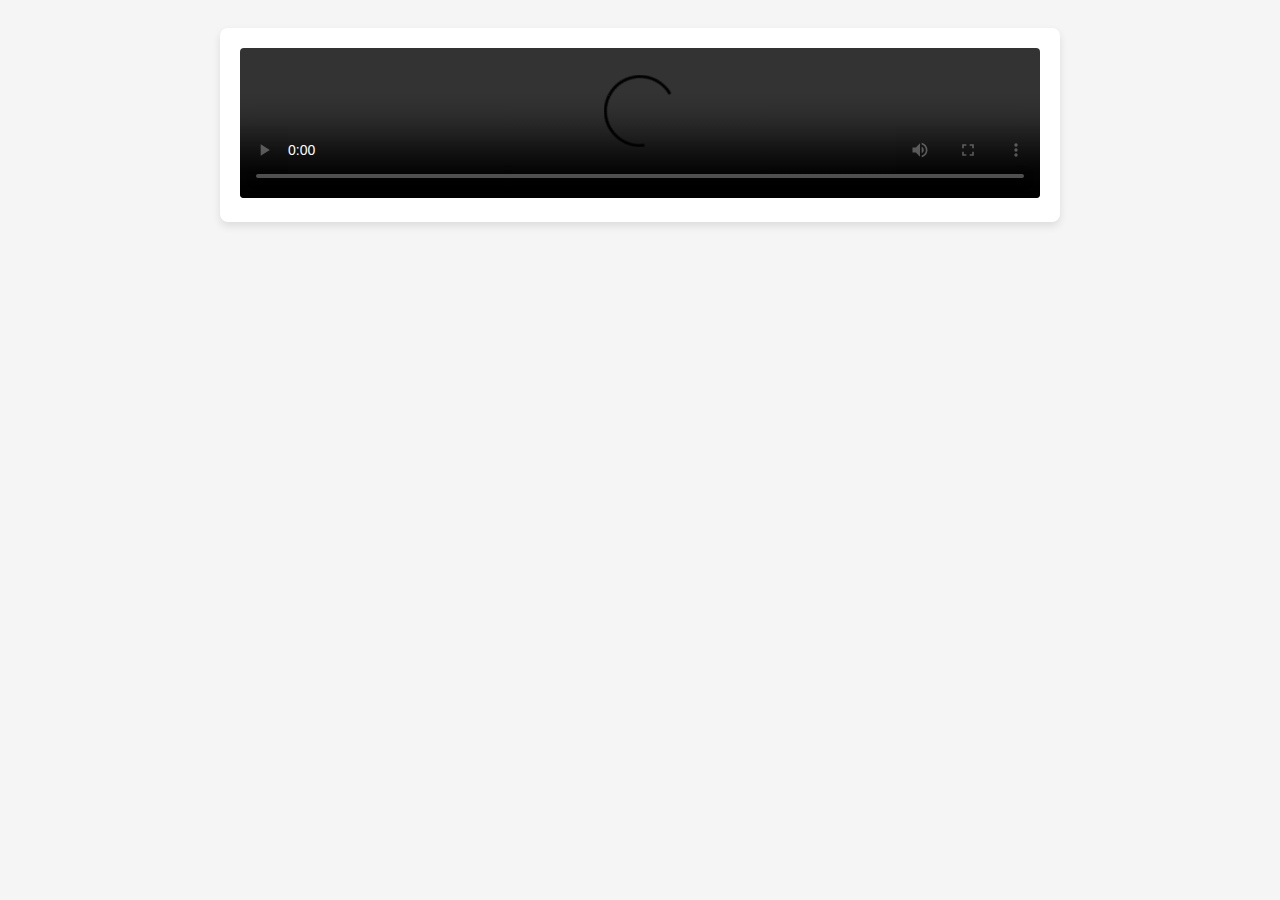
<file: video.html>
<!DOCTYPE html>
<html lang="ru">
<head>
    <meta charset="UTF-8">
    <meta name="viewport" content="width=device-width, initial-scale=1.0">
    <title>Видеоплеер HTML5</title>
    <style>
        body {
            font-family: Arial, sans-serif;
            display: flex;
            flex-direction: column;
            align-items: center;
            padding: 20px;
            background-color: #f5f5f5;
        }
        h1 {
            color: #333;
        }
        .player-container {
            width: 80%;
            max-width: 800px;
            background: #fff;
            padding: 20px;
            border-radius: 8px;
            box-shadow: 0 4px 8px rgba(0,0,0,0.1);
        }
        video {
            width: 100%;
            border-radius: 4px;
        }
        .controls {
            margin-top: 10px;
            display: flex;
            gap: 10px;
        }
        button {
            padding: 8px 15px;
            background: #4CAF50;
            color: white;
            border: none;
            border-radius: 4px;
            cursor: pointer;
        }
        button:hover {
            background: #45a049;
        }
        input[type="range"] {
            flex-grow: 1;
        }
    </style>
</head>
<body>

    <div class="player-container">
        <video id="videoPlayer" controls>
            <source src="https://aviatickets.github.io/video.mp4" type="video/mp4">
            Ваш браузер не поддерживает HTML5 видео.
        </video>

    </div>

</body>
</html>
</file>
